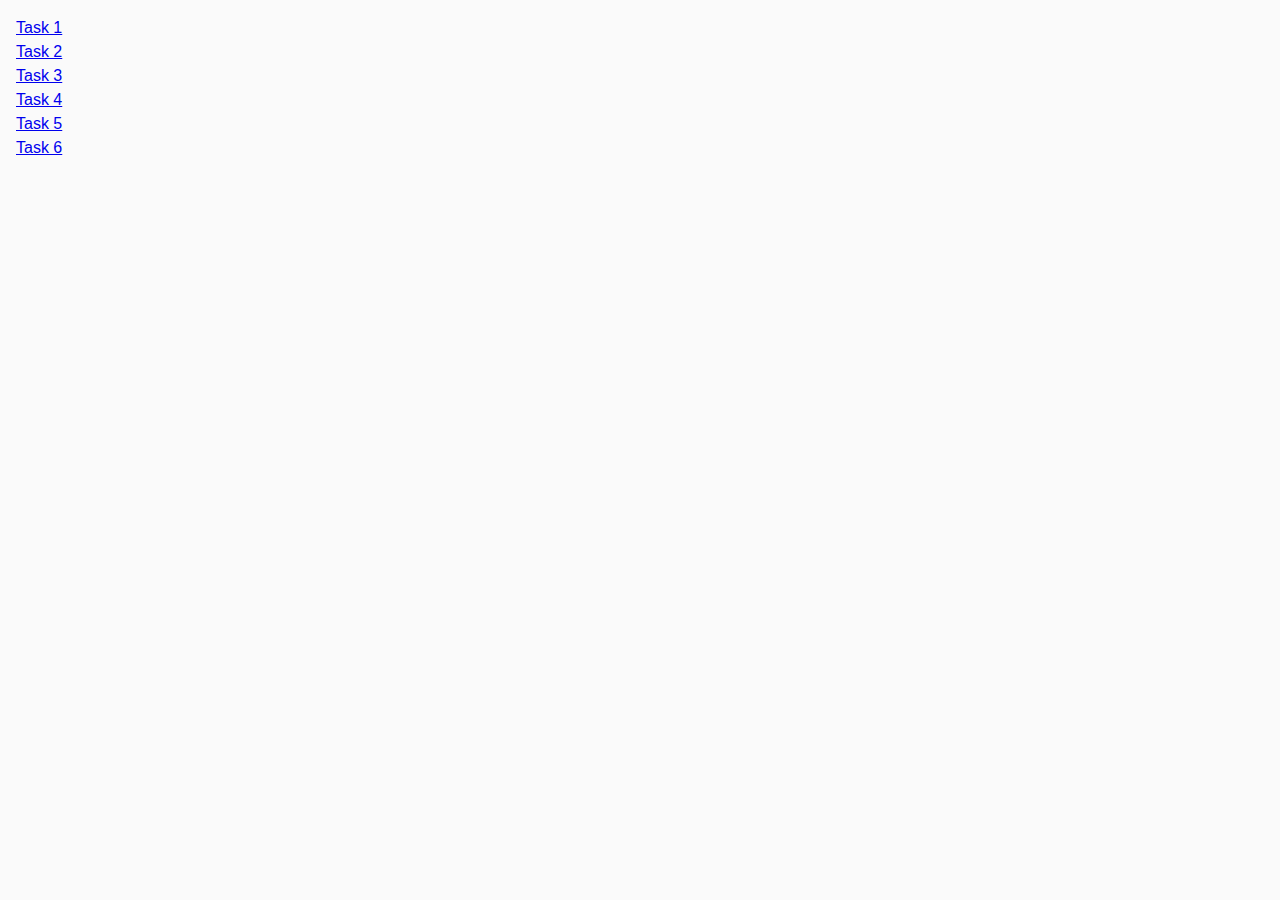
<file: index.html>
<!DOCTYPE html>
<html lang="en">
  <head>
    <meta charset="UTF-8" />
    <meta http-equiv="X-UA-Compatible" content="IE=edge" />
    <meta name="viewport" content="width=device-width, initial-scale=1.0" />
    <title>Homework 7</title>
    <link rel="stylesheet" href="./css/common.css" />
  </head>
  <body>
    <ul>
      <li><a href="./task-1.html">Task 1</a></li>
      <li><a href="./task-2.html">Task 2</a></li>
      <li><a href="./task-3.html">Task 3</a></li>
      <li><a href="./task-4.html">Task 4</a></li>
      <li><a href="./task-5.html">Task 5</a></li>
      <li><a href="./task-6.html">Task 6</a></li>
    </ul>
  </body>
</html>
</file>
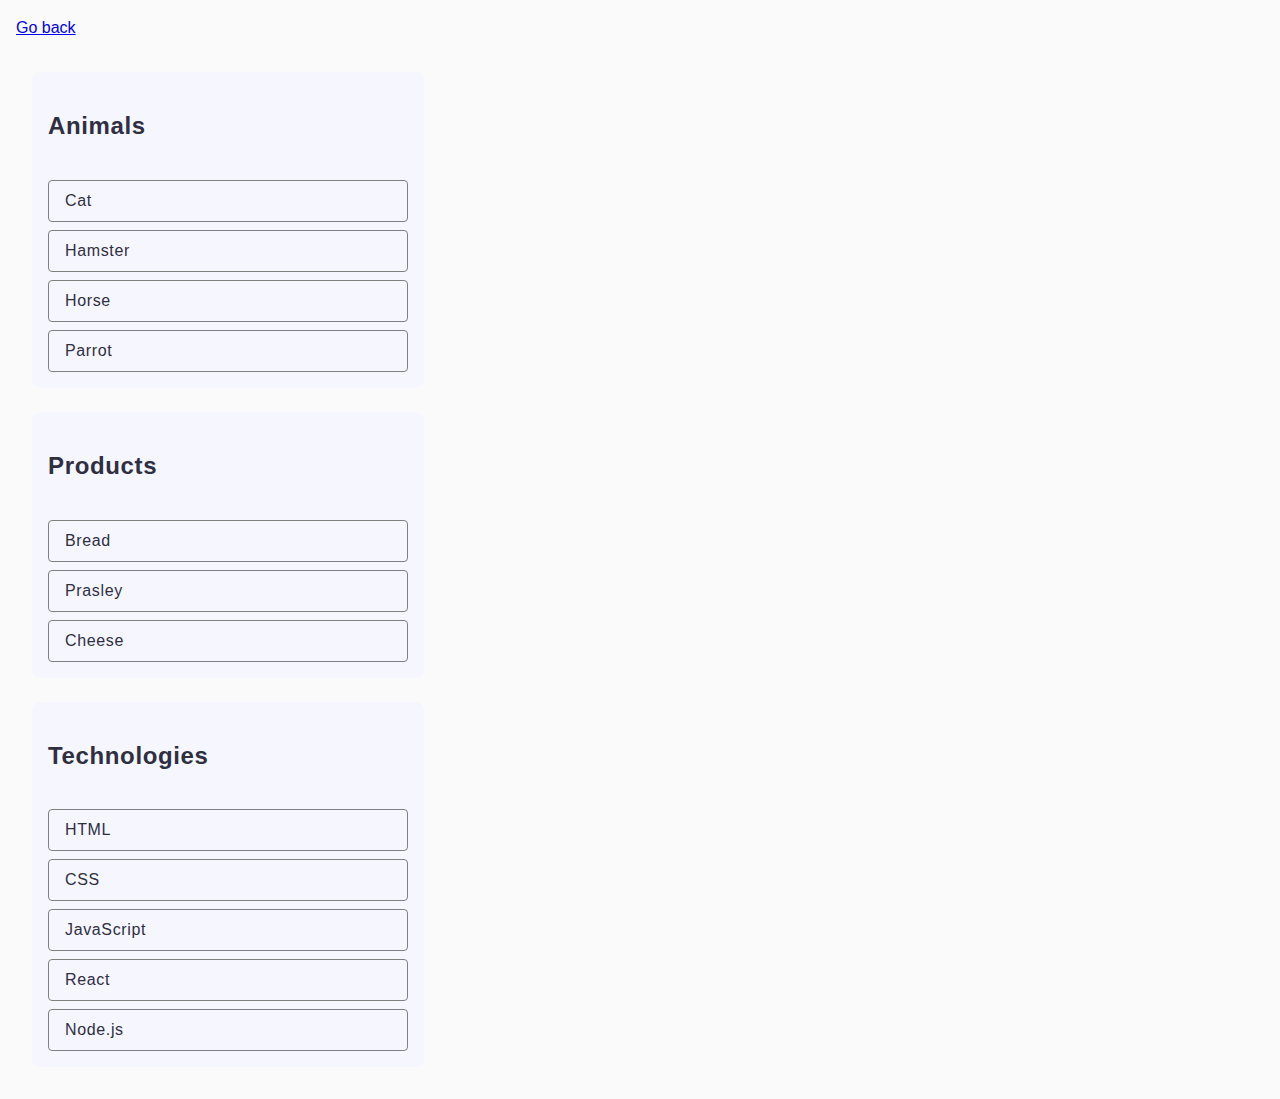
<file: task-1.html>
<!DOCTYPE html>
<html lang="en">
  <head>
    <meta charset="UTF-8" />
    <meta http-equiv="X-UA-Compatible" content="IE=edge" />
    <meta name="viewport" content="width=device-width, initial-scale=1.0" />
    <title>Task 1</title>
    <link rel="stylesheet" href="./css/common.css" />
  </head>
  <body>
    <p><a href="./index.html">Go back</a></p>

    <ul id="categories">
      <li class="item">
        <h2>Animals</h2>

        <ul>
          <li>Cat</li>
          <li>Hamster</li>
          <li>Horse</li>
          <li>Parrot</li>
        </ul>
      </li>
      <li class="item">
        <h2>Products</h2>

        <ul>
          <li>Bread</li>
          <li>Prasley</li>
          <li>Cheese</li>
        </ul>
      </li>
      <li class="item">
        <h2>Technologies</h2>

        <ul>
          <li>HTML</li>
          <li>CSS</li>
          <li>JavaScript</li>
          <li>React</li>
          <li>Node.js</li>
        </ul>
      </li>
    </ul>

    <script src="./js/task-1.js" type="module"></script>
  </body>
</html>
</file>
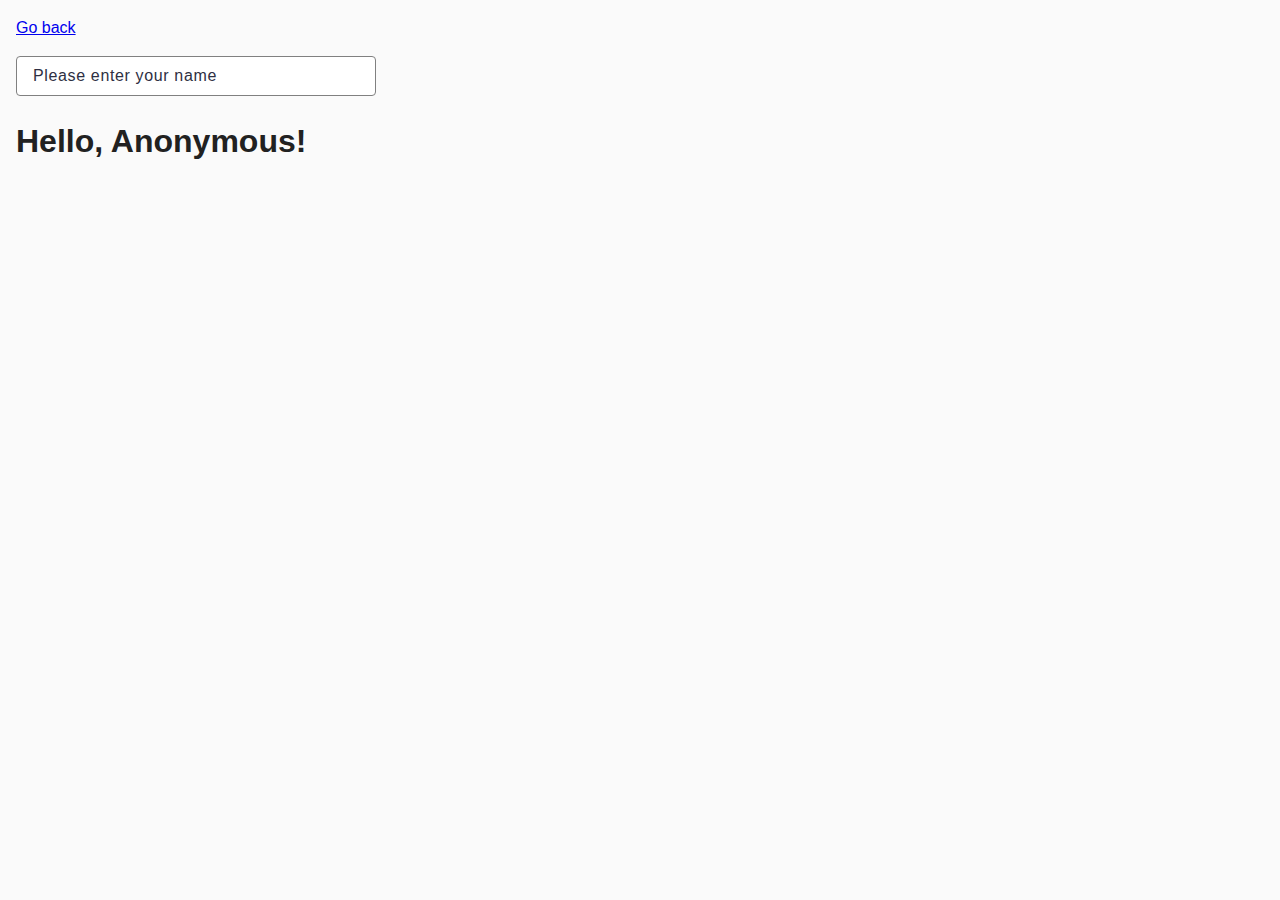
<file: task-3.html>
<!DOCTYPE html>
<html lang="en">
  <head>
    <meta charset="UTF-8" />
    <meta http-equiv="X-UA-Compatible" content="IE=edge" />
    <meta name="viewport" content="width=device-width, initial-scale=1.0" />
    <title>Task 3</title>
    <link rel="stylesheet" href="./css/common.css" />
  </head>
  <body>
    <p><a href="./index.html">Go back</a></p>

    <input type="text" id="name-input" placeholder="Please enter your name" />
    <h1>Hello, <span id="name-output">Anonymous</span>!</h1>

    <script src="./js/task-3.js" type="module"></script>
  </body>
</html>
</file>
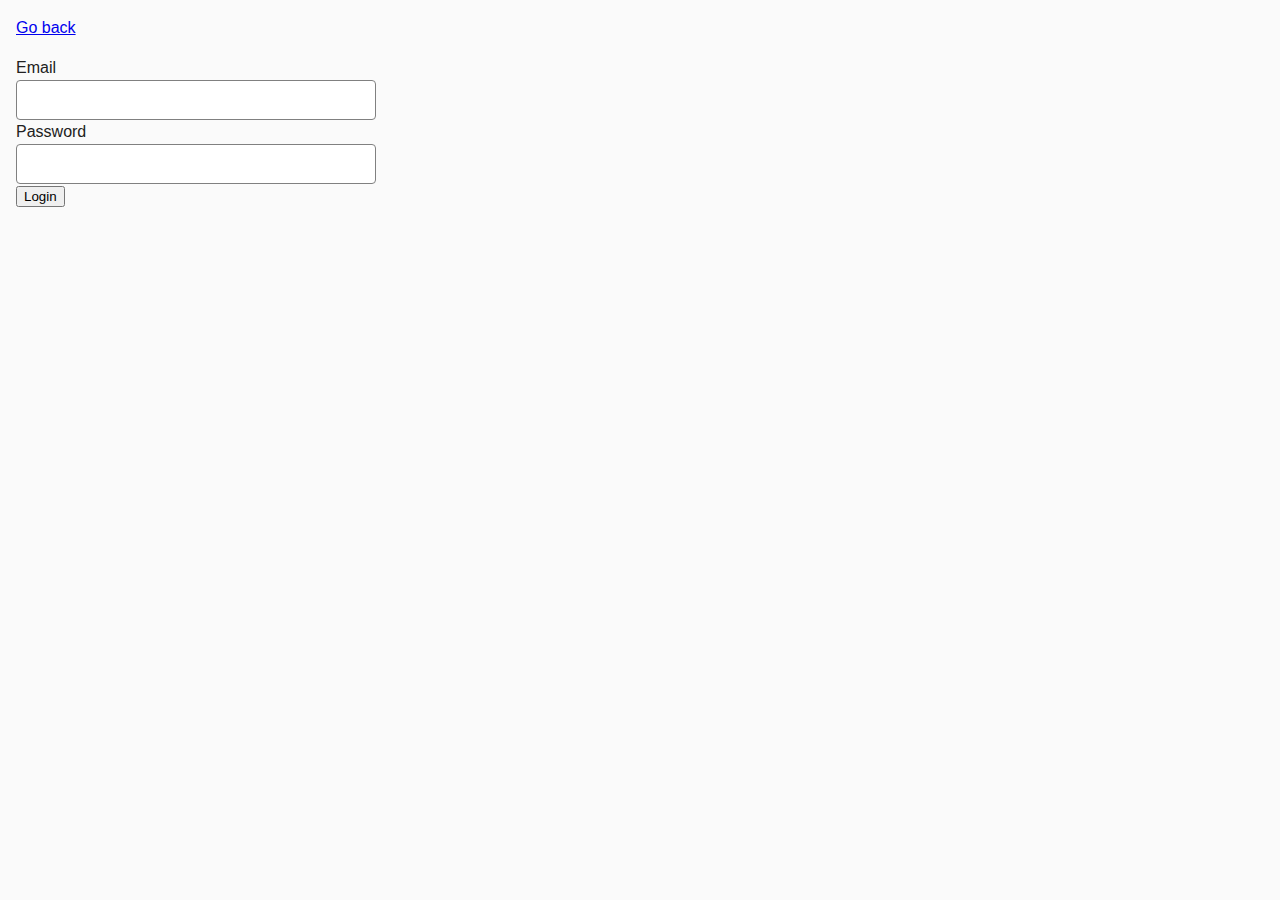
<file: task-4.html>
<!DOCTYPE html>
<html lang="en">
  <head>
    <meta charset="UTF-8" />
    <meta http-equiv="X-UA-Compatible" content="IE=edge" />
    <meta name="viewport" content="width=device-width, initial-scale=1.0" />
    <title>Task 4</title>
    <link rel="stylesheet" href="./css/common.css" />
  </head>
  <body>
    <p><a href="./index.html">Go back</a></p>

    <form class="login-form">
      <label>
        Email
        <input type="email" name="email" />
      </label>
      <label>
        Password
        <input type="password" name="password" />
      </label>
      <button type="submit">Login</button>
    </form>

    <script src="./js/task-4.js" type="module"></script>
  </body>
</html>
</file>
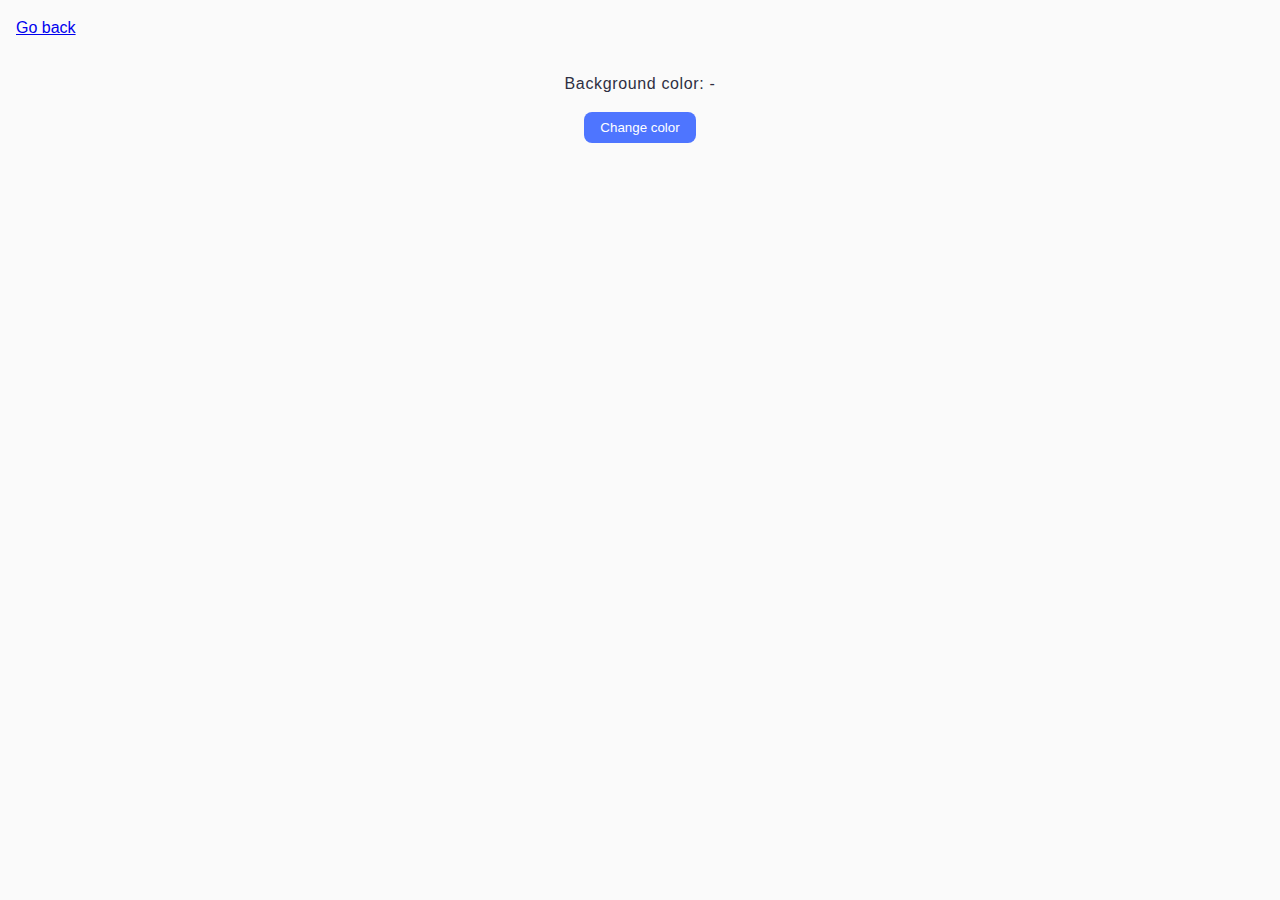
<file: task-5.html>
<!DOCTYPE html>
<html lang="en">
  <head>
    <meta charset="UTF-8" />
    <meta http-equiv="X-UA-Compatible" content="IE=edge" />
    <meta name="viewport" content="width=device-width, initial-scale=1.0" />
    <title>Task 5</title>
    <link rel="stylesheet" href="./css/common.css" />
  </head>
  <body>
    <p><a href="./index.html">Go back</a></p>

    <div class="widget">
      <p>Background color: <span class="color">-</span></p>
      <button type="button" class="change-color">Change color</button>
    </div>

    <script src="./js/task-5.js" type="module"></script>
  </body>
</html>
</file>
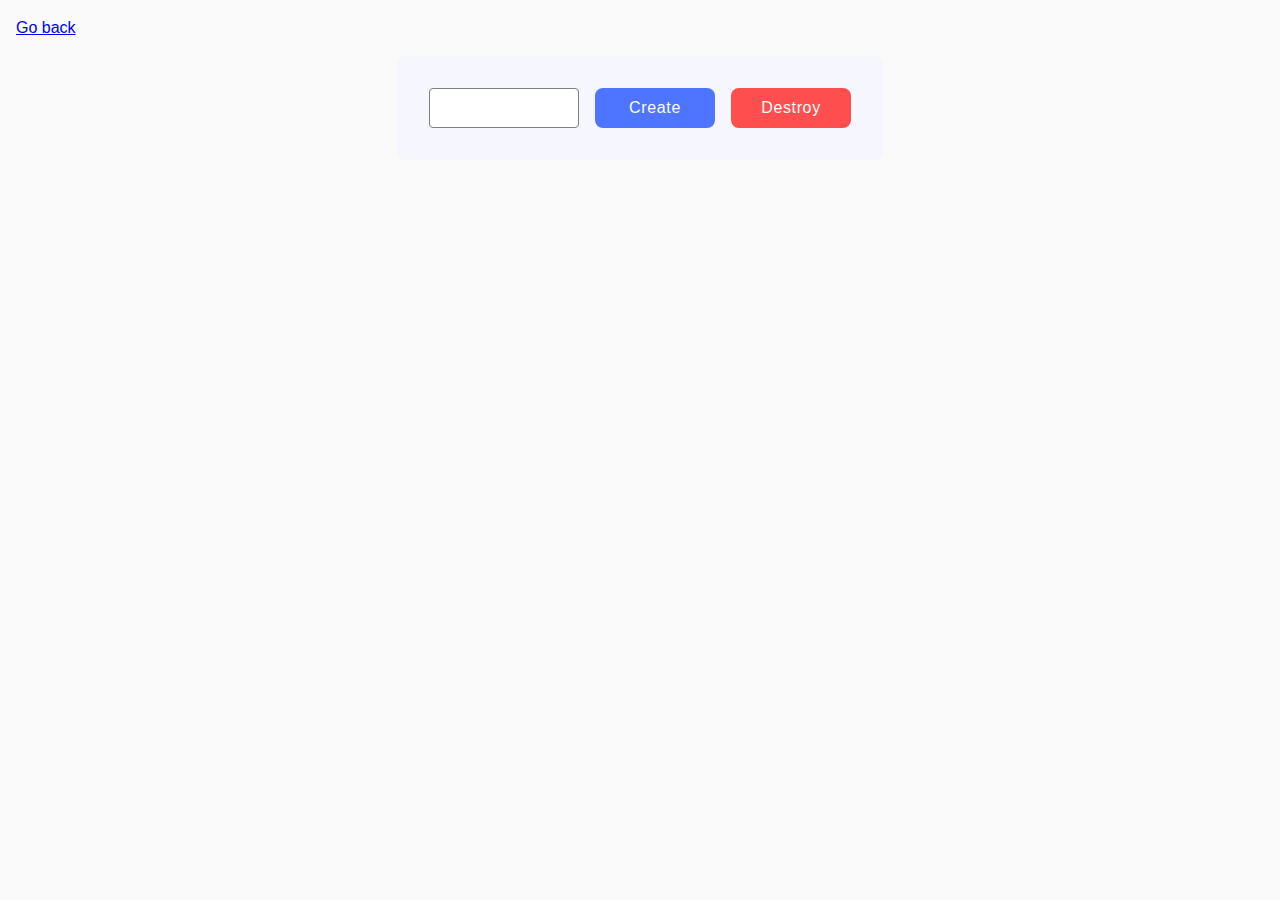
<file: task-6.html>
<!DOCTYPE html>
<html lang="en">
  <head>
    <meta charset="UTF-8" />
    <meta http-equiv="X-UA-Compatible" content="IE=edge" />
    <meta name="viewport" content="width=device-width, initial-scale=1.0" />
    <title>Task 6</title>
    <link rel="stylesheet" href="./css/common.css" />
  </head>
  <body>
    <p><a href="./index.html">Go back</a></p>

    <div id="controls">
      <input type="number" min="1" max="100" step="1" />
      <button type="button" data-create>Create</button>
      <button type="button" data-destroy>Destroy</button>
    </div>

    <div id="boxes"></div>

    <script src="./js/task-6.js" type="module"></script>
  </body>
</html>
</file>
<file: css/common.css>
* {
  box-sizing: border-box;
}

body {
  margin: 16px;
  font-family: -apple-system, BlinkMacSystemFont, 'Segoe UI', Roboto, Oxygen,
    Ubuntu, Cantarell, 'Open Sans', 'Helvetica Neue', sans-serif;
  -webkit-font-smoothing: antialiased;
  -moz-osx-font-smoothing: grayscale;
  background-color: #fafafa;
  color: #212121;
  line-height: 1.5;
}

ul {
  list-style-type: none;
  padding: 0;
}

textarea:focus,
input:focus {
  outline: none;
}

#categories {
  /* Typography */
  font-family: "Montserrat", sans-serif;
  color: #2e2f42;
  letter-spacing: 0.04em;

  /* Layout */
  display: flex;
  flex-direction: column;
  flex-wrap: wrap;
  justify-content: center;
  gap: 24px;
  padding: 16px;
  border-radius: 8px;
  margin: 0 auto;

  .item {

    /* Layout */
    display: flex;
    align-items: flex-start;
    justify-content: flex-start;
    flex-direction: column;
    gap: 16px;
    border-radius: 8px;
    padding: 16px;
    width: 392px;
    background: #f6f6fe;

    ul {
      /* Typography */

      font-weight: 600;
      font-size: 24px;
      line-height: 1.33;

      /* Layout */
      display: flex;
      align-items: flex-start;
      justify-content: flex-start;
      flex-direction: column;
      gap: 8px;
      width: 360px;

      li {
        /* Typography */
        font-weight: 400;
        font-size: 16px;
        line-height: 1.5;

        /* Layout */
        border: 1px solid #808080;
        border-radius: 4px;
        width: 360px;
        padding-left: 16px;
        padding-top: 8px;
        padding-bottom: 8px;
      }
    }
  }

}

.gallery {
  /* Layout */
  display: flex;
  gap: 24px;
  flex-wrap: wrap;
  flex-direction: row;
  padding: 16px;
}

.gallery-item {
  width: 360px;
  height: 300px;
}

.gallery-img {
  width: 100%;
  height: 100%;
  object-fit: cover;
}

input {
  display: block;
  color: #2e2f42;
  font-size: 16px;
  line-height: 1.5;
  letter-spacing: 0.04em;
  padding: 8px 16px;
  border-radius: 4px;
  border: 1px solid #808080;
  border-radius: 4px;
  width: 360px;
  height: 40px;

  &::placeholder {
    font-weight: 400;
    font-size: 16px;
    letter-spacing: 0.04em;
    color: #2e2f42;
  }

  &:hover,
  &:focus {
    border: 1px solid #000;
  }

  &:active {
    border: 1px solid #808080;
  }
}

.widget {
  /* Typography */
  font-family: "Montserrat", sans-serif;
  font-weight: 400;
  font-size: 16px;
  line-height: 1.5;
  letter-spacing: 0.04em;
  color: #2e2f42;
  /* Layout */
  display: flex;
  align-items: center;
  justify-content: center;
  flex-direction: column;

}

.change-color {
  /* Typography */
  font-weight: 500;
  color: #fff;
  /* Layout */
  display: flex;
  align-items: center;
  justify-content: center;
  flex-direction: row;
  gap: 10px;
  border-radius: 8px;
  padding: 8px 16px;
  background-color: #4e75ff;
  border: none;

  &:hover {
    background-color: #6c8cff;
  }
}

#controls {
  /* Layout */
  display: flex;
  align-items: center;
  justify-content: center;
  flex-direction: row;
  gap: 16px;
  border-radius: 8px;
  padding: 32px;
  width: 486px;
  background: #f6f6fe;
  margin: 0 auto;

  input {
    width: 150px;
  }

  button {
    /* Typography */
    font-family: "Montserrat", sans-serif;
    font-weight: 500;
    font-size: 16px;
    line-height: 1.5;
    letter-spacing: 0.04em;
    color: #fff;
    /* Layout */
    display: flex;
    align-items: center;
    justify-content: center;
    flex-direction: row;
    gap: 10px;
    border-radius: 8px;
    padding: 8px 16px;
    width: 120px;
    border: none;
  }


  button:nth-of-type(1) {
    background-color: #4e75ff;

    &:hover {
      background-color: #6c8cff;
    }
  }

  button:nth-of-type(2) {
    background-color: #ff4e4e;

    &:hover {
      background-color: #ff7070;
    }
  }
}

#boxes {
  display: flex;
}
</file>
